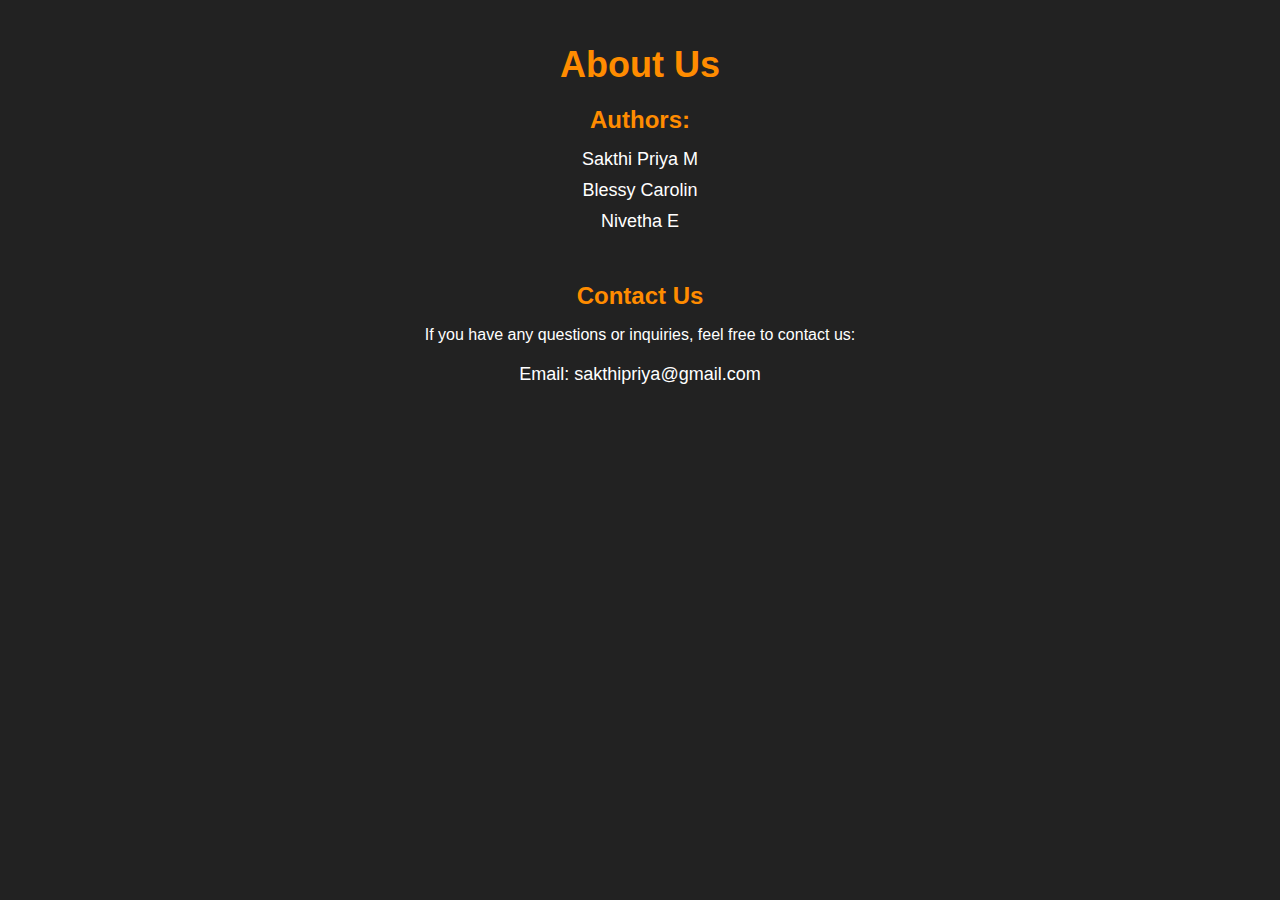
<file: templates/about_us.html>
<!DOCTYPE html>
<html lang="en">
<head>
    <meta charset="UTF-8">
    <meta name="viewport" content="width=device-width, initial-scale=1.0">
    <title>About Us</title>
    <style>
        body {
            font-family: Arial, sans-serif;
            background-color: #222;
            color: #fff;
            margin: 0;
            padding: 20px;
            text-align: center;
        }
        .container {
            max-width: 800px;
            margin: 0 auto;
        }
        h1 {
            font-size: 36px;
            color: #FF8C00;
            margin-bottom: 20px;
        }
        h2 {
            font-size: 24px;
            margin-bottom: 15px;
            color: #FF8C00;
        }
        ul {
            list-style: none;
            padding: 0;
            margin: 0;
        }
        li {
            font-size: 18px;
            margin-bottom: 10px;
        }
        .contact-us {
            margin-top: 50px;
        }
        .contact-info {
            font-size: 18px;
            margin-top: 20px;
        }
    </style>
</head>
<body>
    <form action="/about_us" method="post" enctype="multipart/form-data">
        <div class="container">
            <h1>About Us</h1>
            <h2>Authors:</h2>
            <ul>
                <li>Sakthi Priya M</li>
                <li>Blessy Carolin</li>
                <li>Nivetha E</li>
            </ul>
            <div class="contact-us">
                <h2>Contact Us</h2>
                <p>If you have any questions or inquiries, feel free to contact us:</p>
                <div class="contact-info">
                    <p>Email: sakthipriya@gmail.com</p>
    
                </div>
            </div>
        </div>
    </form>

</body>
</html>
</file>
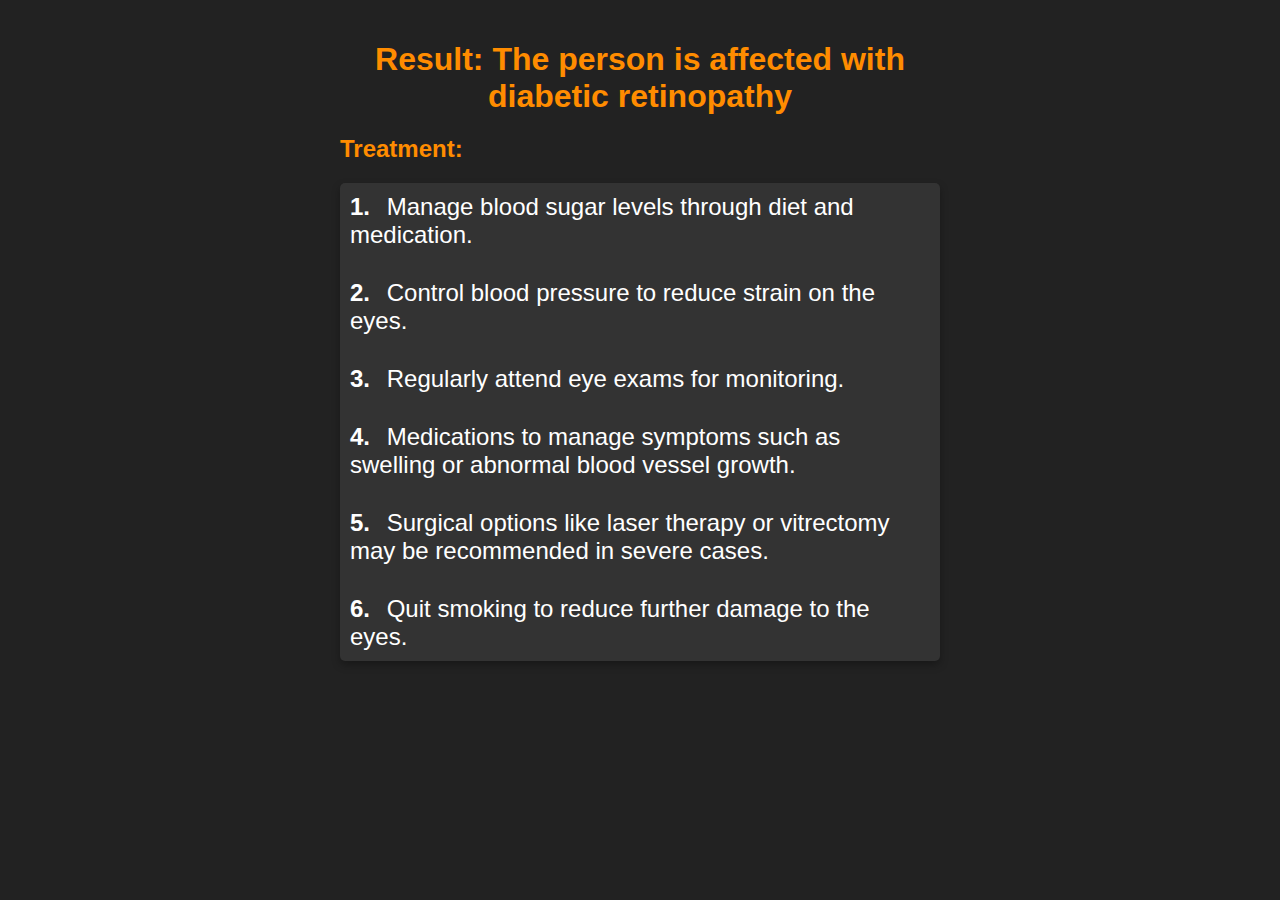
<file: templates/dr.html>
<!DOCTYPE html>
<html lang="en">
<head>
    <meta charset="UTF-8">
    <meta name="viewport" content="width=device-width, initial-scale=1.0">
    <title>Diabetic Retinopathy Diagnosis and Treatment</title>
    <style>
        body {
            background-color: #222;
            color: #fff;
            font-family: Arial, sans-serif;
            padding: 20px;
            margin: 0;
            text-align: center;
        }
        .container {
            max-width: 600px;
            margin: 0 auto;
        }
        h1{
            font-size: 32px;
            color: #FF8C00;
            margin-bottom: 20px;
        }
        h2{
            color: #FF8C00;
            text-align: left;
        }
        ol {
            padding: 0;
            margin: 0;
            list-style: none;
            border-radius: 5px;
            background-color: #333;
            box-shadow: 0 4px 8px rgba(0, 0, 0, 0.3);
        }
        li {
            font-size: 24px;
            margin-bottom: 10px;
            padding: 10px;
            transition: all 0.3s ease;
            text-align: left;
        }
    
        li:hover {
            transform: translateY(-5px);
            box-shadow: 0 8px 16px rgba(0, 0, 0, 0.5);
        }
        li::before {
            content: counter(list-item) ". ";
            font-weight: bold;
            margin-right: 10px;
            color: #fff;
        }
    </style>
    
</head>
<body>
    <div class="container">
        <h1>Result: The person is affected with diabetic retinopathy</h1>
        <h2>Treatment: </h2>
        <ol type="1">
            <li>Manage blood sugar levels through diet and medication.</li>
            <li>Control blood pressure to reduce strain on the eyes.</li>
            <li>Regularly attend eye exams for monitoring.</li>
            <li>Medications to manage symptoms such as swelling or abnormal blood vessel growth.</li>
            <li>Surgical options like laser therapy or vitrectomy may be recommended in severe cases.</li>
            <li>Quit smoking to reduce further damage to the eyes.</li>
        </ol>
    </div>
</body>
</html>
</file>
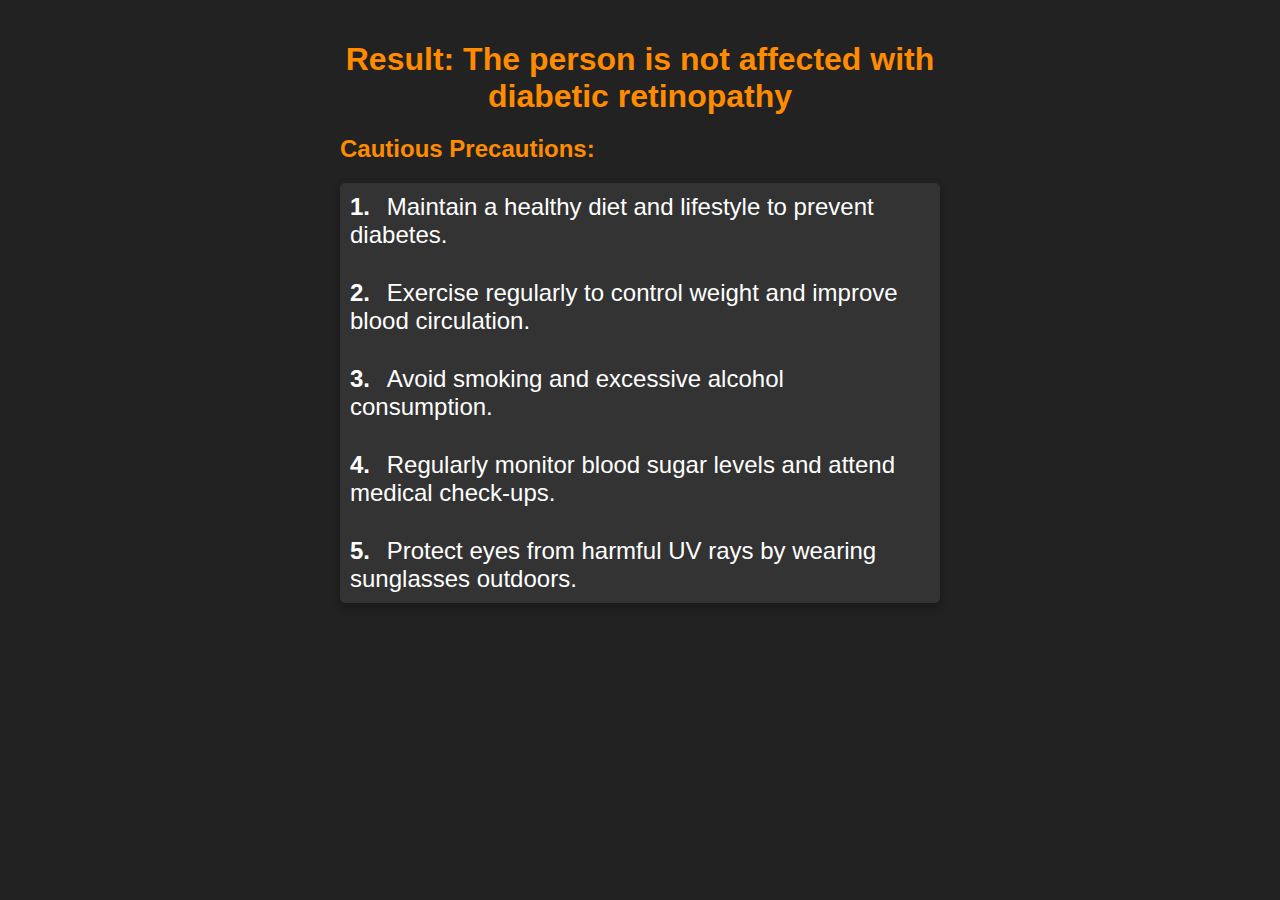
<file: templates/no_dr.html>
<!DOCTYPE html>
<html lang="en">
<head>
    <meta charset="UTF-8">
    <meta name="viewport" content="width=device-width, initial-scale=1.0">
    <title>Diabetic Retinopathy Diagnosis and Treatment</title>
    <style>
        body {
            background-color: #222;
            color: #fff;
            font-family: Arial, sans-serif;
            padding: 20px;
            margin: 0;
            text-align: center;
        }
        .container {
            max-width: 600px;
            margin: 0 auto;
        }
        h1 {
            font-size: 32px;
            color: #FF8C00;
            margin-bottom: 20px;
        }
        h2{
            text-align: left;
            color: #FF8C00;
        }
        ol {
            padding: 0;
            margin: 0;
            list-style: none;
            border-radius: 5px;
            background-color: #333;
            box-shadow: 0 4px 8px rgba(0, 0, 0, 0.3);
        }
        li {
            font-size: 24px;
            margin-bottom: 10px;
            padding: 10px;
            transition: all 0.3s ease;
            text-align: left;
        }
    
        li:hover {
            transform: translateY(-5px);
            box-shadow: 0 8px 16px rgba(0, 0, 0, 0.5);
        }
        li::before {
            content: counter(list-item) ". ";
            font-weight: bold;
            margin-right: 10px;
            color: #fff;
        }
    </style>
    
</head>
<body>
    <div class="container">
        <h1>Result: The person is not affected with diabetic retinopathy</h1>
        
        <h2>Cautious Precautions:</h2>
        <ol type="1">
            <li>Maintain a healthy diet and lifestyle to prevent diabetes.</li>
            <li>Exercise regularly to control weight and improve blood circulation.</li>
            <li>Avoid smoking and excessive alcohol consumption.</li>
            <li>Regularly monitor blood sugar levels and attend medical check-ups.</li>
            <li>Protect eyes from harmful UV rays by wearing sunglasses outdoors.</li>
        </ol>
    </div>
</body>
</html>
</file>
